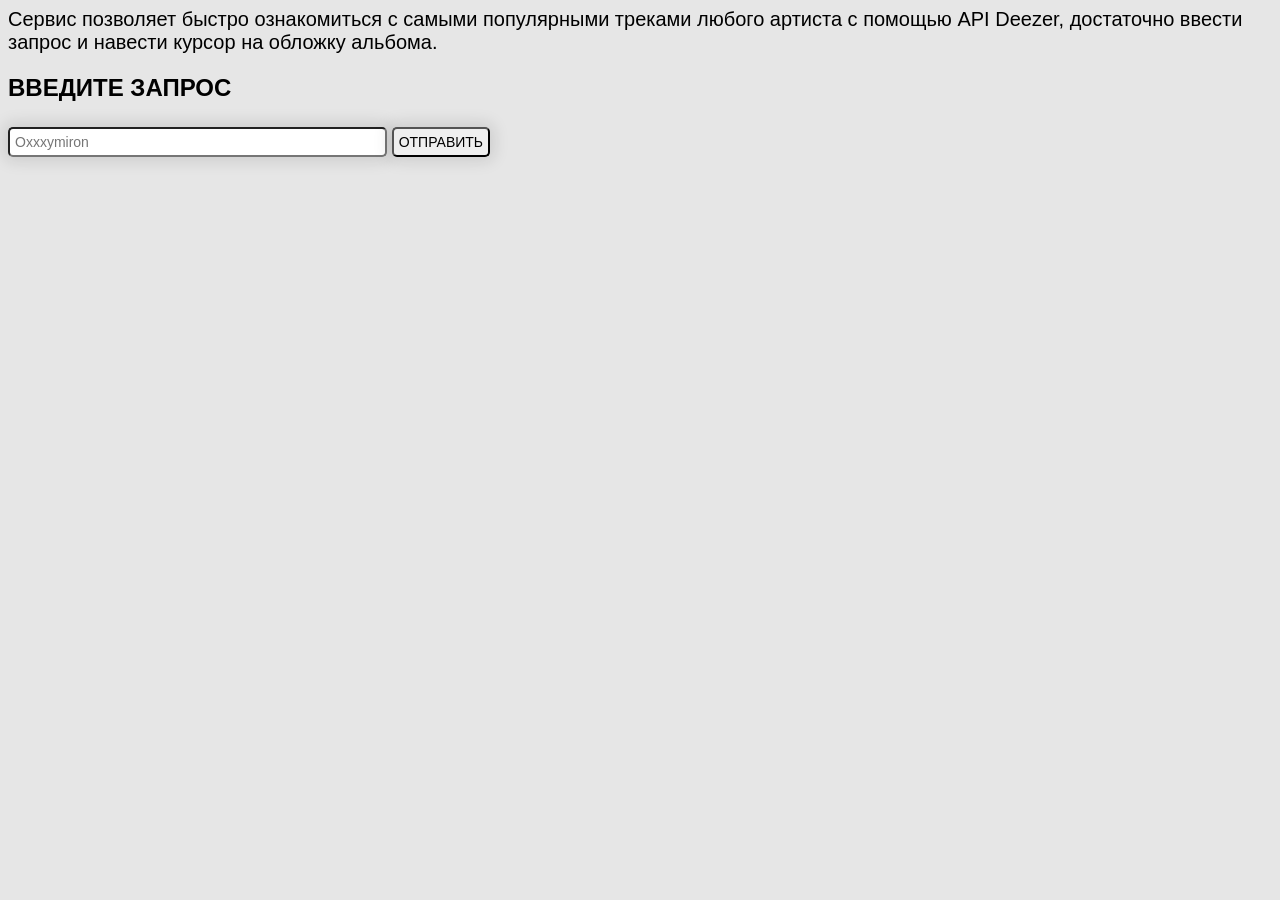
<file: index.html>
<!DOCTYPE html>
<html lang="ru">
  <head>
    <meta charset="UTF-8" />
    <meta http-equiv="X-UA-Compatible" content="IE=edge" />
    <meta name="viewport" content="width=device-width, initial-scale=1.0" />
    <link rel="stylesheet" href="style.css" />
    <title>AllMusic</title>
  </head>

  <body style="background-color: rgba(126, 126, 126, 0.192)">
    <div class="wrapper">
      <div style="font-size: 20px">
        <span
          >Сервис позволяет быстро ознакомиться с самыми популярными треками
          любого артиста с помощью API Deezer, достаточно ввести запрос и
          навести курсор на обложку альбома.</span
        >
      </div>
      <h2>ВВЕДИТЕ ЗАПРОС</h2>
      <div style="margin-bottom: 15px">
        <input
          class="input"
          type="text"
          style="min-width: 30%"
          placeholder="Oxxxymiron"
        />
        <button type="submit">ОТПРАВИТЬ</button>
        <audio
          class="audio"
          style="display: none"
          src=""
          controls
          autoplay
          loop
        ></audio>
        <!-- <input type="range" min="1" max="100" value="30" class="slider" />
        <span>Громкость</span> -->
      </div>
      <div class="result"></div>
    </div>
    <script src="./script.js"></script>
  </body>
</html>
</file>
<file: style.css>
* {
  box-sizing: border-box;
  font-family: -apple-system, BlinkMacSystemFont, "Segoe UI", Roboto, Oxygen,
    Ubuntu, Cantarell, "Open Sans", "Helvetica Neue", sans-serif;
}

.wrapper {
  position: relative;
  margin: 0 auto;
  max-width: 1440px;
}

input[type="text"],
button[type="submit"] {
  margin-top: 5px;
  padding: 5px;
  border-radius: 5px;
  box-shadow: 0 0 15px 5px rgba(0, 0, 0, 0.1);
  font-size: 14px;
}

.result {
  display: flex;
}

@media (max-width: 415px) {
  .result {
    flex-direction: column;
  }
}

.trackItems {
  display: flex;
  flex-wrap: wrap;
  align-content: flex-start;
}

.trackItems .item {
  flex-grow: 1;
  width: 100px;
  max-width: 250px;
  height: 100px;
  cursor: pointer;
  background-repeat: no-repeat;
  background-size: cover;
}

.trackItems .item div {
  margin: 0;
  padding: 5px;
  text-align: center;
  font-size: 12px;
  color: white;
  background-color: rgb(0, 0, 0, 60%);
}

.artistItems {
  display: flex;
  flex-wrap: wrap;
  align-content: flex-start;
  margin-top: -5px;
  max-width: 20%;
}

@media (max-width: 415px) {
  .artistItems {
    margin-top: 5px;
    max-width: 100%;
  }
}

.artistItems .item {
  flex-grow: 1;
  margin: 5px;
  width: 80px;
  height: 80px;
  border: 5px solid gray;
  border-radius: 100%;
  cursor: pointer;
  background-repeat: no-repeat;
  background-size: cover;
  position: relative;
}

.artistItems .item div {
  margin: 0;
  padding: 5px;
  width: 100%;
  height: 100%;
  position: absolute;
  display: flex;
  align-items: center;
  justify-content: center;
  text-align: center;
  font-size: 10px;
  color: white;
  background-color: rgb(0, 0, 0, 0%);
  border-radius: 100%;
}

.artistItems .item div span {
  display: none;
  word-wrap: break-word;
}

.item {
  transition: 1.5s transform;
}

.item:hover {
  transform: scale(1.25);
  z-index: 2;
}
</file>
